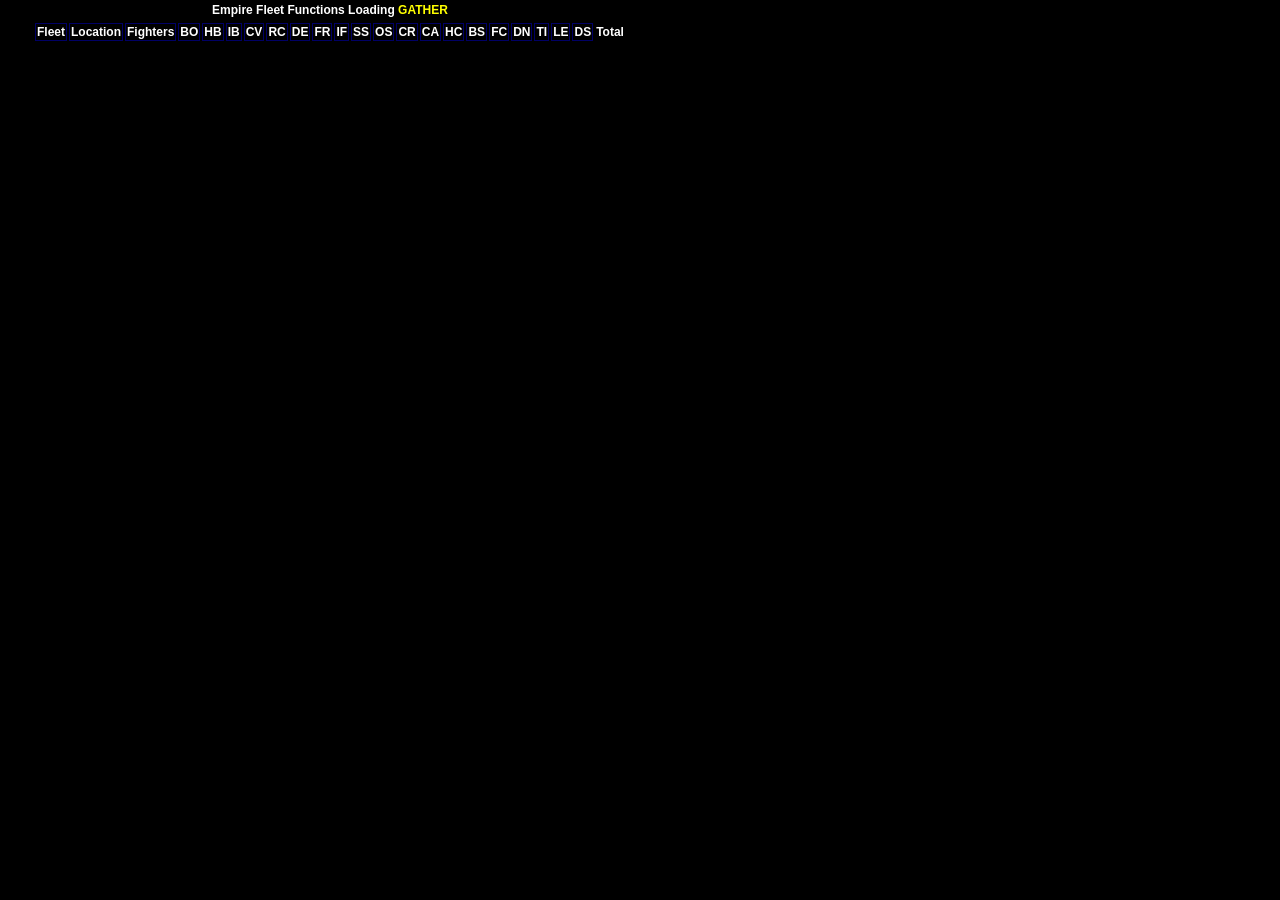
<file: extension/contextMenu/EmpireFleet.html>
<!DOCTYPE html>

<html>

<head>
  <meta charset="utf-8">
  <link rel="stylesheet" href="EmpireFleet.css" />
  <script src="../js/jquery-3.1.1.min.js"></script>
  <script src="../js/moment.js"></script>
  <script src="../common/ext-constants.js"></script>
  <script src="../common/classes.js"></script>
  <script src="../common/logging.js"></script>
  <script src="../common/Ships.js"></script>
  <script src="../common/dsisRequests.js"></script>
  <script src="../common/Gather.js"></script>
  <script src="EmpireFleet.js"></script>
</head>

<body>
  <div class="main-div">
    <table>
      <tr>
        <th>
          Empire Fleet Functions <span id="loading" href="#">Loading</span>
          <a href="#" id="btnGather">Gather</a>
          <a href="#" id="btnReset" style="display: none;">Reset</a>
        </th>
      </tr>
      <tr>
        <td>
          <table id='FleetStats'>
            <tr>
              <th title="Fleet" style="border: #000066 solid 1px; border-width: 1 1 1 1;">Fleet</th>
              <th title="Location" style="border: #000066 solid 1px; border-width: 1 1 1 1;">Location</th>
              <th title="Fighters" style="border: #000066 solid 1px; border-width: 1 1 1 1;">Fighters</th>
              <th title="Bombers" style="border: #000066 solid 1px; border-width: 1 1 1 1;">BO</th>
              <th title="Heavy Bombers" style="border: #000066 solid 1px; border-width: 1 1 1 1;">HB</th>
              <th title="Ion Bombers" style="border: #000066 solid 1px; border-width: 1 1 1 1;">IB</th>
              <th title="Corvette" style="border: #000066 solid 1px; border-width: 1 1 1 1;">CV</th>
              <th title="Recycler" style="border: #000066 solid 1px; border-width: 1 1 1 1;">RC</th>
              <th title="Destroyer" style="border: #000066 solid 1px; border-width: 1 1 1 1;">DE</th>
              <th title="Frigate" style="border: #000066 solid 1px; border-width: 1 1 1 1;">FR</th>
              <th title="Ion Frigate" style="border: #000066 solid 1px; border-width: 1 1 1 1;">IF</th>
              <th title="Scout Ship" style="border: #000066 solid 1px; border-width: 1 1 1 1;">SS</th>
              <th title="Outpost Ship" style="border: #000066 solid 1px; border-width: 1 1 1 1;">OS</th>
              <th title="Cruiser" style="border: #000066 solid 1px; border-width: 1 1 1 1;">CR</th>
              <th title="Carrier" style="border: #000066 solid 1px; border-width: 1 1 1 1;">CA</th>
              <th title="Heavy Cruiser" style="border: #000066 solid 1px; border-width: 1 1 1 1;">HC</th>
              <th title="Battleship" style="border: #000066 solid 1px; border-width: 1 1 1 1;">BS</th>
              <th title="Fleet Carrier" style="border: #000066 solid 1px; border-width: 1 1 1 1;">FC</th>
              <th title="Dreadnought" style="border: #000066 solid 1px; border-width: 1 1 1 1;">DN</th>
              <th title="Titan" style="border: #000066 solid 1px; border-width: 1 1 1 1;">TI</th>
              <th title="Leviathan" style="border: #000066 solid 1px; border-width: 1 1 1 1;">LE</th>
              <th title="Death Star" style="border: #000066 solid 1px; border-width: 1 1 1 1;">DS</th>
              <th>Total</th>
            </tr>
          </table>
        </td>
      </tr>
      <tr>
        <td>
          <div class="GatherStatus"></div>
        <td>
      </tr>
    </table>
  </div>
</file>
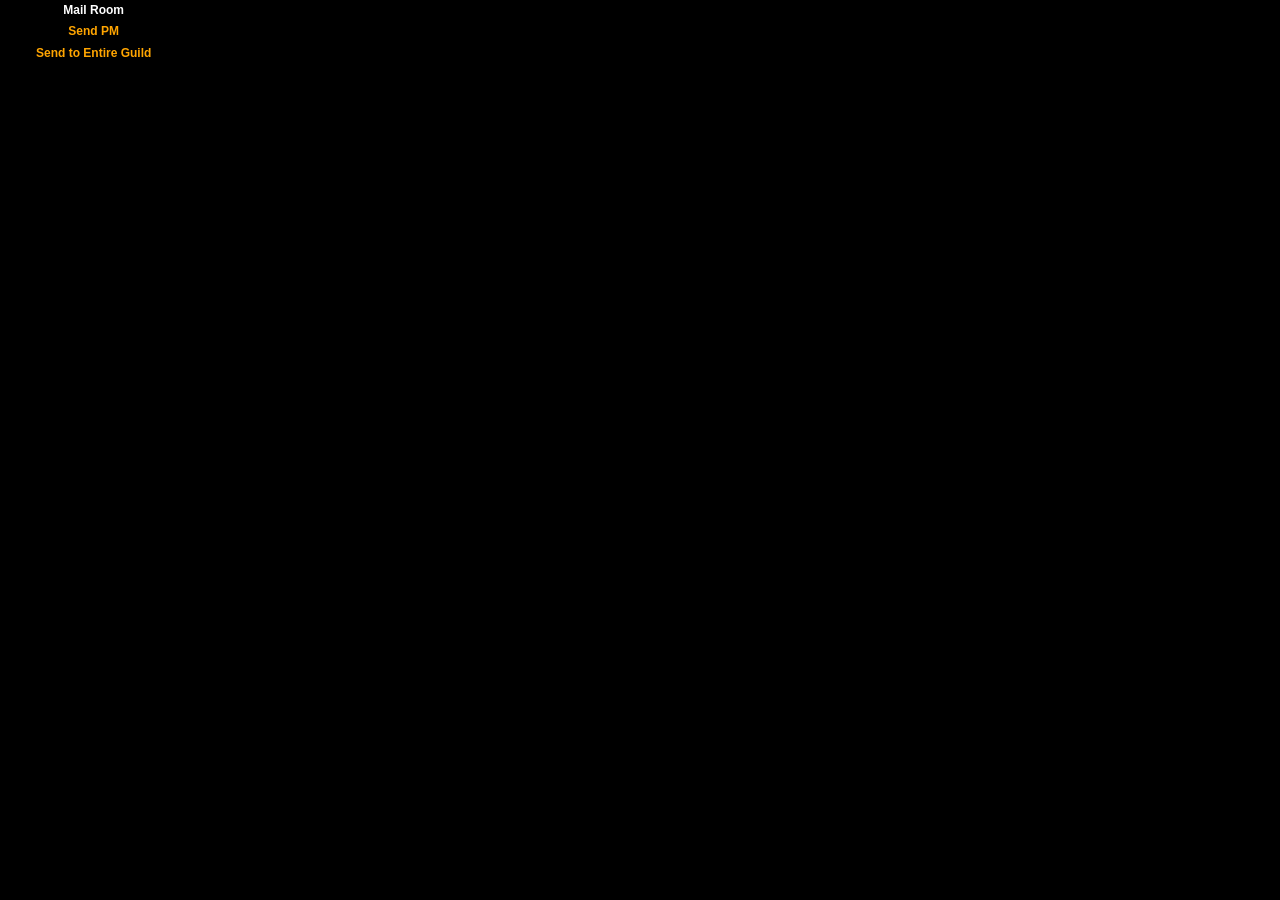
<file: extension/contextMenu/MailRoom.html>
﻿<!DOCTYPE html>

<html>

<head>
  <meta charset="utf-8">
  <link rel="stylesheet" href="MailRoom.css" />
  <script src="../js/jquery-3.1.1.min.js"></script>
  <script src="../js/moment.js"></script>
  <script src="../common/ext-constants.js"></script>
  <script src="../common/classes.js"></script>
  <script src="../common/ext-constants.js"></script>
  <script src="../common/logging.js"></script>
  <script src="../common/Mail.js"></script>
  <script src="MailRoom.js"></script>
</head>

<body>
  <div class="main-div">
    <table>
      <tr>
        <th>
          <span>Mail Room</span>
        </th>
      </tr>
      <tr>
        <td>
          <table>
            <tr>
              <th>
                <a href="#" id="btnWriteOne" class="menuSelect">Send PM</a>
              </th>
            </tr>
            <tr>
              <td>
                <div id="divSendOne" class="nodisplay">
                  <table>
                    <tr>
                      <th>Player ID</th>
                      <td>
                        <input type="text" id="OnePlayerId" class="FormReset"/>
                      </td>
                    </tr>
                    <tr>
                      <td colspan="2">
                        <textarea id="txtOneMessage" rows="4" class="FormReset">Text</textarea>
                      </td>
                    </tr>
                    <tr>
                      <td colspan="2">
                        <a href="#" id="btnSendOne" class="menuSelect">Send</a>
                      </td>
                    </tr>
                  </table>
                </div>
              </td>
            </tr>
            <tr>
              <th>
                <a href="#" id="btnSendGuild" class="menuItem">Send to Entire Guild</a>
              </th>
            </tr>
            <tr>
              <td>
                <div id="divGuildMembers"  class="nodisplay">
                  <table>
                    <tr>
                      <td>
                        <textarea id="txtGuildMessage" rows="4" class="FormReset">Text</textarea>
                      </td>
                    </tr>
                    <tr>
                      <td>
                        <a href="#" id="btnSendToGuild" class="menuSelect">Send</a>
                      </td>
                    </tr>
                    <tr>
                      <th>Select All? <input type="checkbox" id="inpSelAll"/></th>
                    </tr>
                    <tr>
                      <td>
                        <table>
                          <tr>
                            <td>
                              <table id="MembersOdd" class="MembersTable">
                                <tr>
                                  <th>Player</th>
                                  <th>Player ID</th>
                                </tr>
                              </table>
                            </td>

                            <td>
                              <table id="MembersEven" class="MembersTable">
                                <tr>
                                  <th>Player</th>
                                  <th>Player ID</th>
                                </tr>
                              </table>
                            </td>
                          </tr>
                        </table>
                      </td>
                    </tr>
                  </table>
                </div>
              </td>
            </tr>
          </table>
        </td>
      </tr>
    </table>
  </div>
</file>
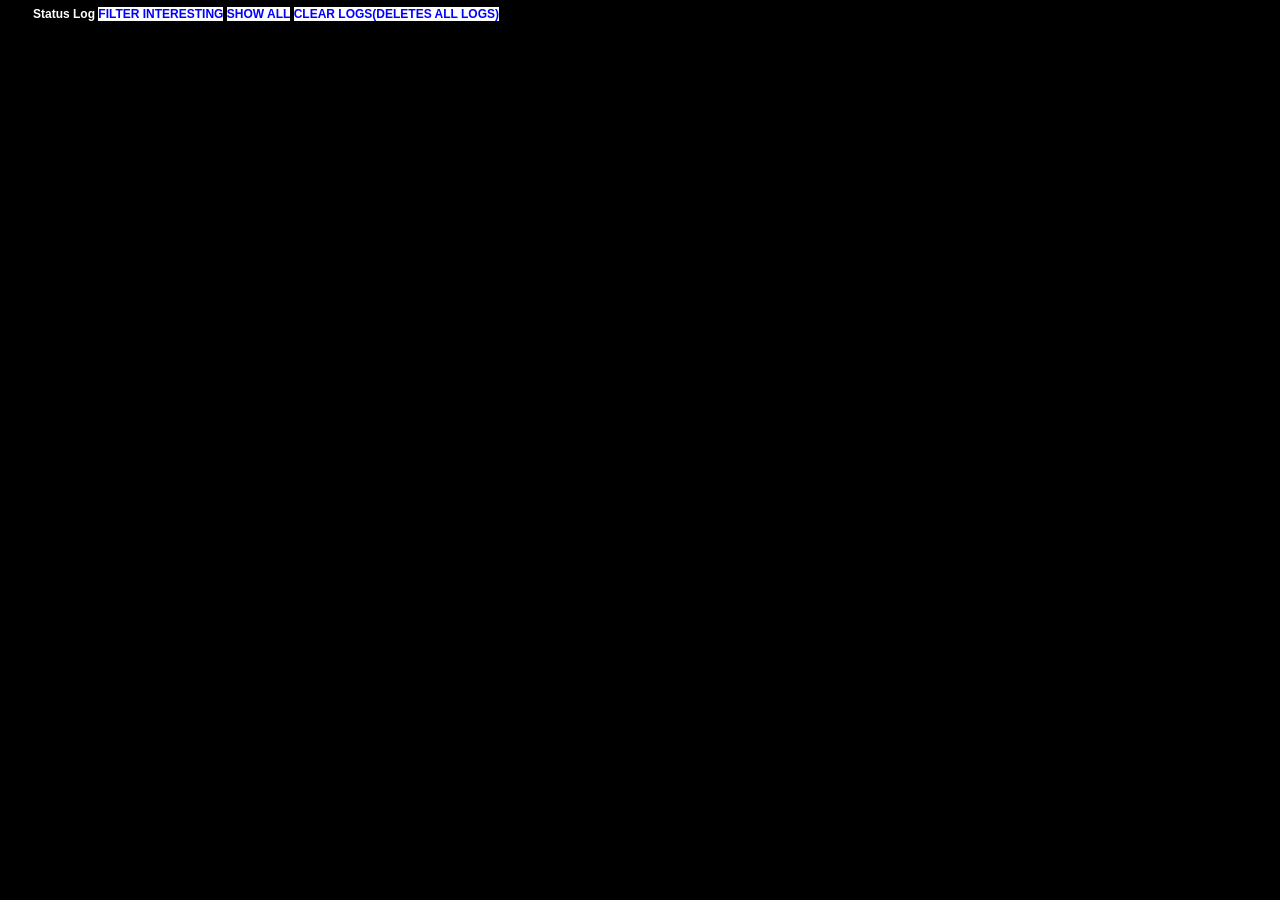
<file: extension/contextMenu/StatusLog.html>
<!DOCTYPE html>

<html>

<head>
  <meta charset="utf-8">
  <link rel="stylesheet" href="EmpireFleet.css" />
  <script src="../js/jquery-3.1.1.min.js"></script>
  <script src="../js/moment.js"></script>
  <script src="../common/ext-constants.js"></script>
  <script src="../common/classes.js"></script>
  <script src="../common/logging.js"></script>
  <script src="StatusLog.js"></script>
</head>

<body>
  <div class="main-div">
    <table>
      <tr>
        <td>
          <table id="Log"></table>
        </td>
      </tr>
        <tr>
          <th>
            Status Log
              <a class="button" href="#" id="FilterInteresting">Filter Interesting</a>
              <a class="button" href="#" id="ResetFilter">Show All</a>
              <a class="button" href="#" id="ClearLogs">Clear Logs(Deletes ALL logs)</a>
          </th>
        </tr>
    </table>
  </div>
</file>
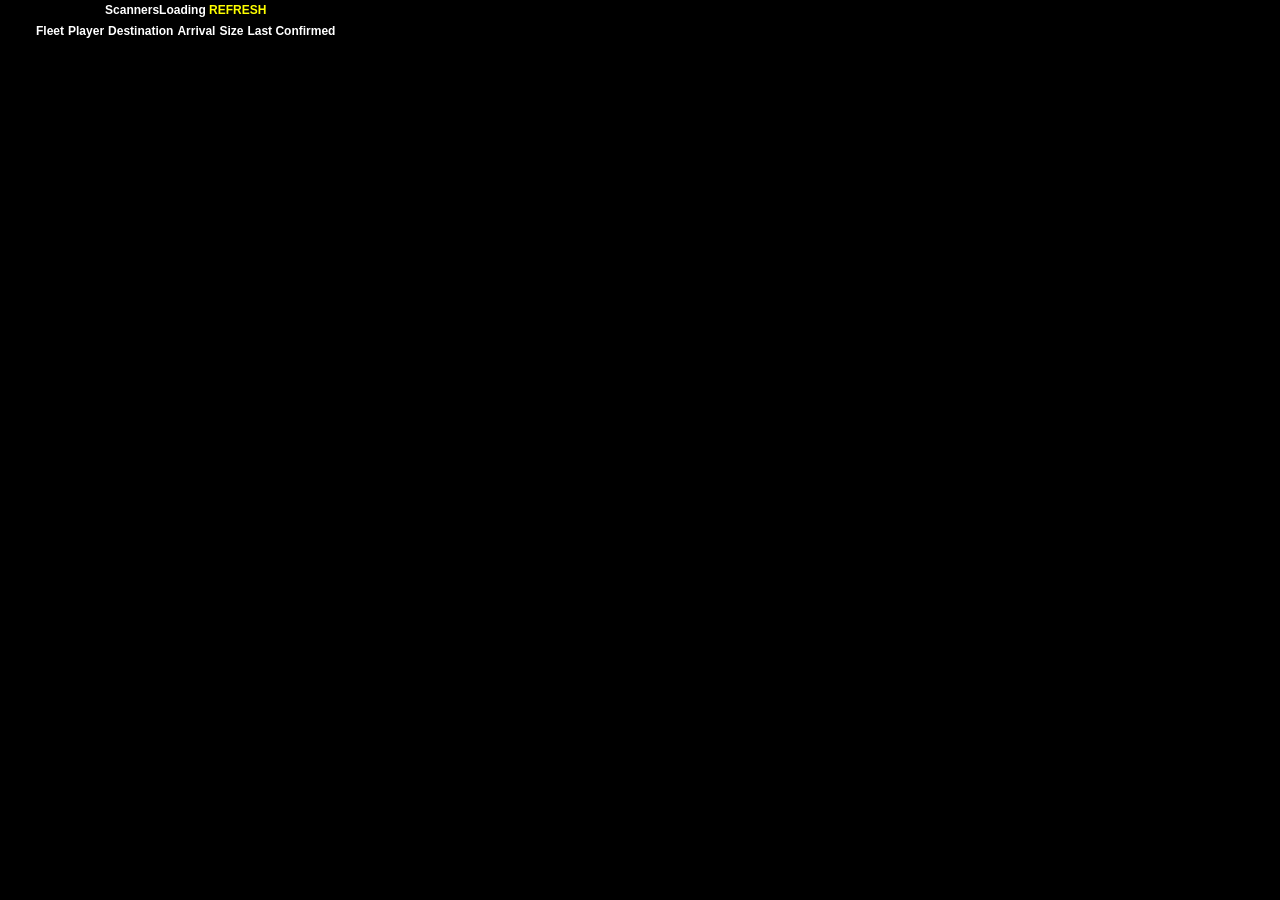
<file: extension/contextMenu/SuperScanners.html>
﻿<!DOCTYPE html>

<html>

<head>
  <meta charset="utf-8">
  <link rel="stylesheet" href="EmpireFleet.css" />
  <script src="../js/jquery-3.1.1.min.js"></script>
  <script src="../js/moment.js"></script>
  <script src="../common/ext-constants.js"></script>
  <script src="../common/classes.js"></script>
  <script src="../common/logging.js"></script>
  <script src="SuperScanners.js"></script>
</head>

<body>
  <div class="main-div">
    <table>
      <tr>
        <th>
          Scanners<span id="loading">Loading</span>
          <a href="#" id="btnRefresh">Refresh</a>
        </th>
      </tr>
      <tr>
        <td>
          <table id='tblScanners'>
            <tr>
              <th>Fleet</th>
              <th>Player</th>
              <th>Destination</th>
              <th>Arrival</th>
              <th>Size</th>
              <th>Last Confirmed</th>
            </tr>
          </table>
        </td>
      </tr>
    </table>
  </div>
</file>
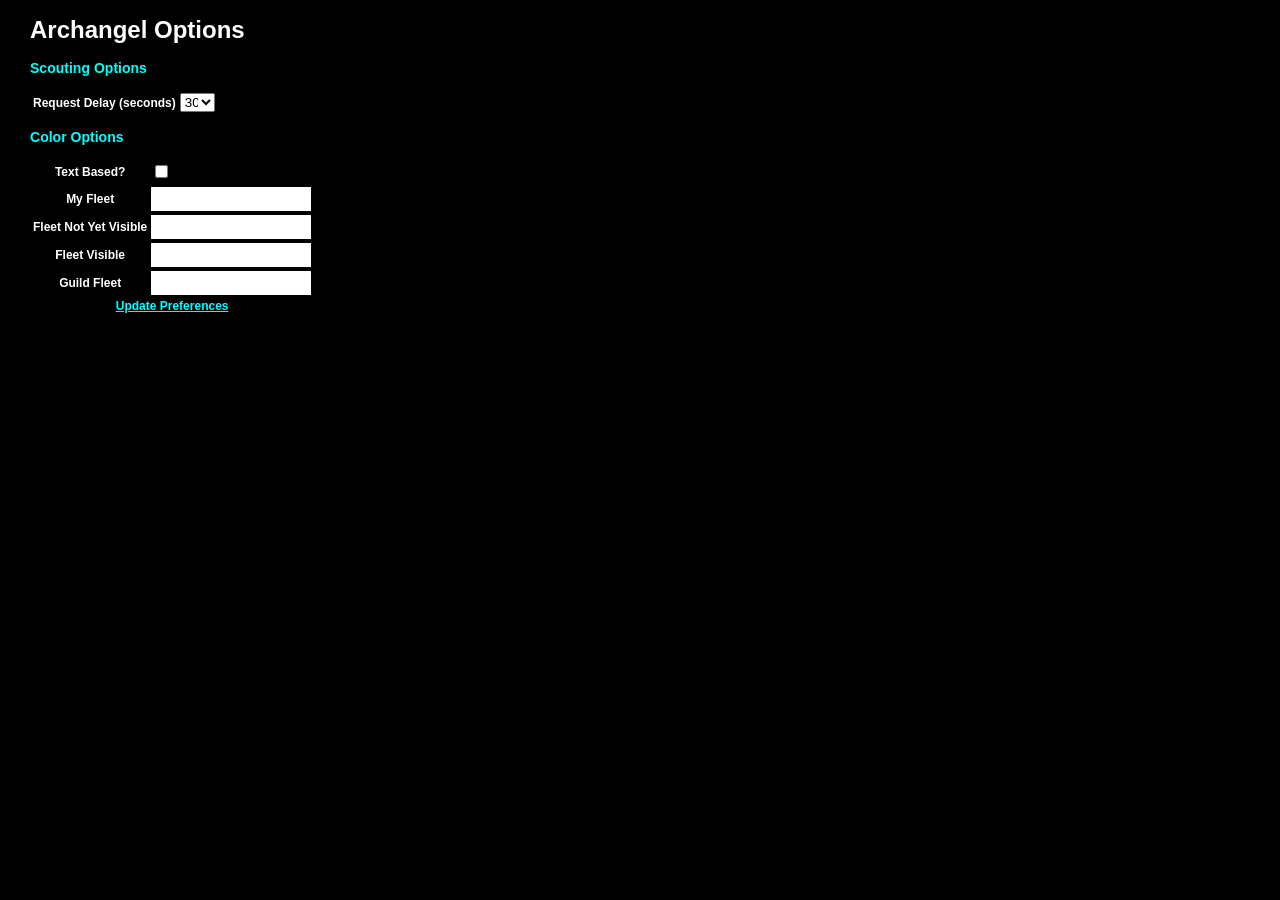
<file: extension/options/options.html>
<!DOCTYPE html>

<html>

<head>
  <meta charset="utf-8">
  <link rel="stylesheet" href="options.css" />
  <link rel="stylesheet" href="../css/spectrum.css" />
  <script src="../js/jquery-3.1.1.min.js"></script>
  <script src="../js/moment.js"></script>
  <script src="../js/spectrum.js"></script>
  <script src="../common/ext-constants.js"></script>
  <script src="../common/classes.js"></script>
  <script src="../common/logging.js"></script>
  <script src="MiscOptions.js"></script>
</head>

<body>
  <div class="main-div">
    <h1>Archangel Options</h1>
    <div id="divScouting">
      <h3>
        Scouting Options
      </h3>
      <table>
        <tr>
          <th>Request Delay (seconds)</th>
          <td>
            <select id="optConnectionDelay" style="width: 35px">
              <option value="20000">30</option>
              <option value="15000">25</option>
              <option value="20000">20</option>
              <option value="15000">15</option>
              <option value="10000">10</option>
              <option value="9000">9</option>
              <option value="8000">8</option>
              <option value="7000">7</option>
              <option value="6000">6</option>
              <option value="5000">5</option>
              <option value="4000">4</option>
              <option value="3000">3</option>
              <option value="2000">2</option>
              <option value="1000">1</option>
            </select>
          </td>
        </tr>
      </table>
    </div>
    <div id="divColors">
      <h3>Color Options</h3>
      <table>
        <tr>
          <th>Text Based?</th>
          <td>
            <input id="TextBased" type="checkbox" />
          </td>
        <tr>
        <tr>
          <th>My Fleet</th>
          <td>
            <input id="MyLandedFleetColor" type="text" class="color"/>
          </td>
        </tr>
        <tr>
          <th>Fleet Not Yet Visible</th>
          <td>
            <input id="FleetNotVisibleColor" type="text" class="color" />
          </td>
        </tr>
        <tr>
          <th>Fleet Visible</th>
          <td>
            <input id="FleetVisibleColor" type="text" class="color" />
          </td>
        </tr>
        <tr>
          <th>Guild Fleet</th>
          <td>
            <input id="GuildFleetColor" type="text" class="color" />
          </td>
        </tr>
        <tr>
          <th colspan="2">
            <a href="#" id="btnUpdatePreferences" class="button">Update Preferences</a>
            <span class="notify"></span>
          </th>
        </tr>
      </table>
    </div>
  </div><!-- main div -->
</body>

</html>
</file>
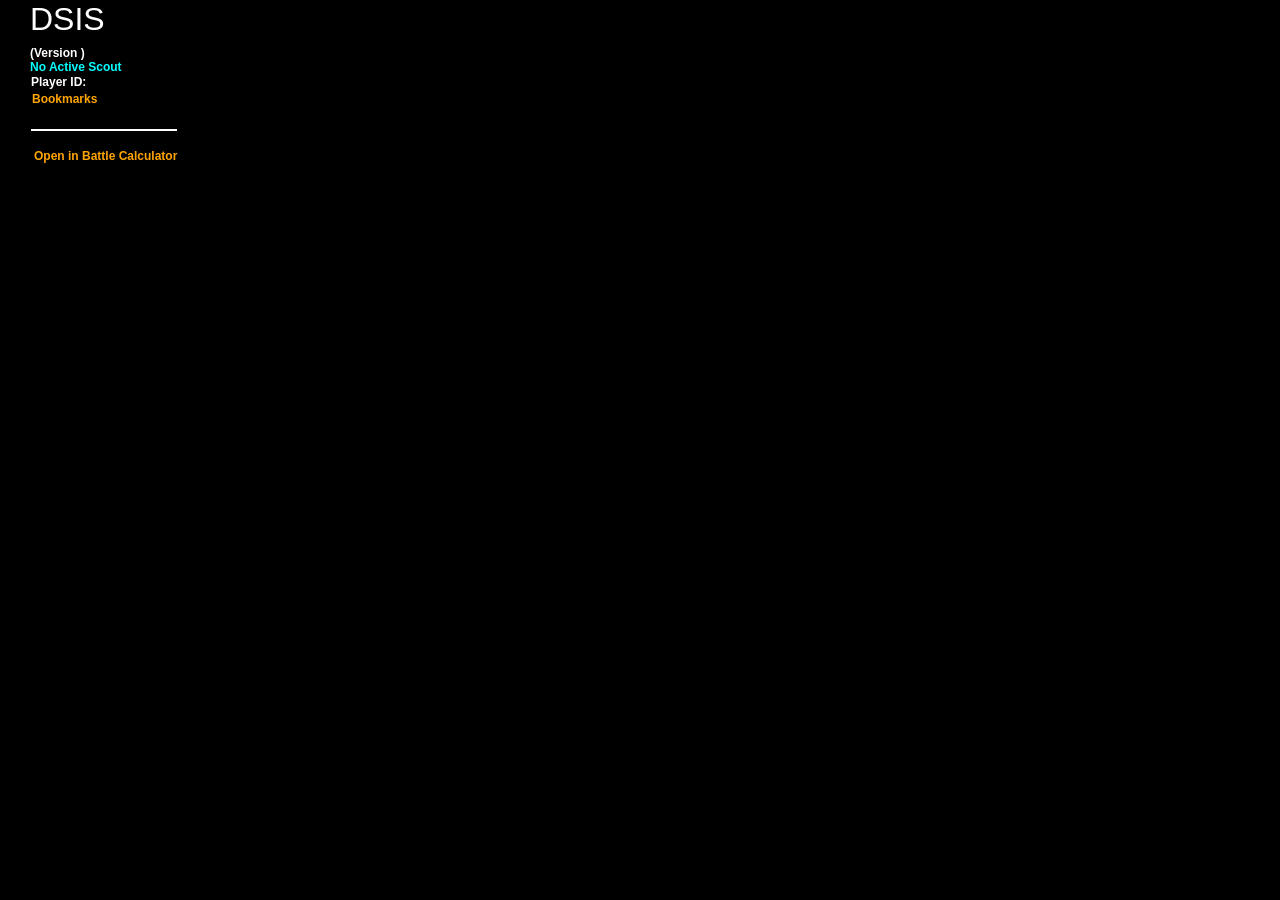
<file: extension/sidebar/panel.html>
<!DOCTYPE html>

<html>

<head>
  <meta charset="utf-8">
  <link rel="stylesheet" href="../css/bootstrap.min.css" />
  <link rel="stylesheet" href="panel.css" />
  <script src="../js/jquery-3.1.1.min.js"></script>
  <!--script src="../js/bootstrap.min.js"></script-->
  <script src="../js/countdown.js"></script>
  <script src="../js/moment.js"></script>
  <script src="../common/ext-constants.js"></script>
  <script src="../common/classes.js"></script>
  <script src="../common/logging.js"></script>
  <script src="../common/Timer.js"></script>
  <script src="DPanel.js"></script>
  <script src="dsis-panel.js"></script>
</head>

<body>
  <div style="width: 100%;" class="container-fluid main-div wrapper">
    <h2>DSIS</h2>
    (Version <label class="version"></label>)
    <div class="DSISActive">
      <b>DSIS Server:<span class="DSISActiveMsg"></span>
        <span class="DSISHeartBeat"></span></b>
      <div class="DSISErrorState"></div>
      <div class="DSISIOState"></div>
    </div>
    <div class="ScoutRunning">
      <b><span class="ActiveScoutMsg">No Active Scout</span></b>
    </div>
    <table>
      <tr>
        <th>
          Player ID: <label id="lblPlayerId"></label>
        </th>
      </tr>
      <!--tr>
        <td>
          <hr>
        </td>
      </tr-->
      <tr>
        <td>
          <table style="display:block;">
            <tr>
              <th>
                <a href="#" id="btnBookmarks">Bookmarks</a>
              </th>
            </tr>
            <tr>
              <td>
                <div id="divAddBookmark"></div>
              </td>
            </tr>
            <tr>
              <td>
                <table id="tblBookmarks" class="BookmarksTable"></table>
              </td>
            </tr>
          </table>
        </td>
      </tr>
      <tr>
        <td>
          <hr>
        </td>
      </tr>
      <tr>
        <th>
          <a id="BattleCalcUrl" href="#" class="menuButton">Open in Battle Calculator</a>
        </th>
      </tr>
    </table>

    <div id="divEmpireEvents" class="dsis-functions">
      <h4>Empire Events Page</h4>
      <b><label id="lblNumBases"></label></b>
      <h5>DSIS Functions</h5>

      <a href="#" class="menuSelect" menuItem="ScanGuildSystems">Guild Systems</a>
      <div id='divGuildSystems' style="display: none;">
        <table>
          <tr>
            <th>Galaxies</th>
            <th>Regions</th>
          </tr>
          <tr>
            <td>
              <select id="gsCluster"></select>
            </td>
            <td>
              <select id="gsGalaxy"></select>
            </td>
          </tr>
          <tr>
            <th>
              <a href="#" id="btnScanGuildSystems">Scan</a>
            </th>
          </tr>
        </table>
      </div>
      <br/>
      <a href="#" class="menuSelect" menuItem="ScanList">Scan a List</a>

      <div class="ScanList" class="dsis-functions">
        <br />
        <table>
          <tr>
            <th>Paste your list in the box and Submit</th>
          </tr>
          <tr>
            <td>
              <textarea id="txtScanList" rows="4"></textarea>
            </td>
          </tr>
          <tr>
            <td>
              <a href="#" id="btnScanList">Submit List</a>
            </td>
          </tr>
        </table>
      </div>
      <br/>
      <a href="#" class="menuItem" menuItem="ScanGalaxyReport">Scan Galaxy Report</a>
      <br/>
      <a href="#" class="menuItem" menuItem="ScanBaseRegions">Your Base Regions</a>
      <br/>
      <a href="#" class="menuItem" menuItem="ScanRegionsWithFleet">Regions With Fleet</a>
      <br/>
      <a href="#" class="menuItem" menuItem="ScanOccupiedRegions">Occupied Regions</a>
      <br/>
    </div>

    <div id="divReport" class="container dsis-functions">
      <h4>Reports Page</h4>
      <h5>DSIS Functions</h5>
      <table>
        <tr>
          <th>Scan Limit</th>
          <td>
            <select id="galRepLimit">
              <option value="all" selected>All</option>
              <option value="10">10</option>
              <option value="20">20</option>
            </select>
          </td>
        </tr>
      </table>
      <a href="#" class="menuItem" menuItem="ScanGalaxyReport">Scan Galaxy Report</a>
      <br/>
    </div>

    <div id="divEmpireBases" class="dsis-functions">
      <h4>Empire Bases Page</h4>
    </div>

    <div id="divEmpireFleets" class="dsis-functions">
      <h4>Empire Fleets Page</h4>
    </div>

    <div id="divEmpireProduction" class="container dsis-functions">
      <h4>Empire Production Page</h4>
    </div>

    <div id="divEmpireEconomy" class="container dsis-functions">
      <h4>Empire Economy Page</h4>
    </div>

    <div id="divEmpireStructures" class="container dsis-functions">
      <h4>Empire Structures Page</h4>
    </div>

    <div id="divEmpireTrade" class="container dsis-functions">
      <h4>Empire Trade Page</h4>
    </div>

    <div id="divEmpireUnits" class="container dsis-functions">
      <h4>Empire Units Page</h4>
    </div>

    <div id="divEmpireCapacities" class="container dsis-functions">
      <h4>Empire Capacities Page</h4>
    </div>

    <div id="divEmpireTechnologies" class="container dsis-functions">
      <h4>Empire Technologies Page</h4>
    </div>

    <div id="divEmpireScanners" class="container dsis-functions">
      <h4>Empire Scanners Page</h4>
    </div>

    <div id="divSystem" class="container dsis-functions">
      <h4>System Page</h4>
      <a href="#" class="menuItem" menuItem="ParseSystem">Parse System</a>
    </div>

    <div id="divGalaxy" class="container dsis-functions">
      <h4>Galaxy Page</h4>
      <p id="pScoutComplete" style="display: none;">Scout Complete</p>
      <a href="#" class="menuItem" menuItem="ParseGalaxy">Parse Galaxy (Passive)</a><br/>
      <a href="#" class="menuItem" menuItem="SeedGalaxy" title="Only the First Time">Seed Galaxy</a><br/>

      <div id="divAutoScout" class="container auto-scout">
        <table>
          <tr class="HideActiveScout">
            <td colspan="2" class="menuButton">
              <a href="#" class="menuSelect" id="DisperseScouts">Disperse Scouts</a>
            </td>
          </tr>
          <tr>
            <td>
              <table class="DefaultPrefs">
                <tr>
                  <th>Current Options</th>
                </tr>
                <tr>
                  <td>
                    <table>
                      <tr>
                        <th>Fleet Galaxy</th>
                        <td>
                          <select id="cFleetGalaxy" title="Where your scout fleet is"></select>
                        </td>
                      </tr>
                      <tr>
                        <th>Home LZ</th>
                        <td>
                          <input type="text" id="cHomeLz" size="13"/>
                        </td>
                      </tr>
                      <tr>
                        <th>Disband?</th>
                        <td>
                          <input type="checkbox" id="cDisbandScouts" title="Disband scouts when done instead of sending home"/>
                        </td>
                      </tr>
                      <tr>
                        <th>Max Scouts</th>
                        <td>
                          <span id="cMaxScouts"></span>
                        </td>
                      </tr>
                      <tr>
                        <th>Delay</th>
                        <td>
                          <span id="cConnectionDelay"></span>
                        </td>
                      </tr>
                      <tr>
                        <th>Pickup Strays</th>
                        <td>
                          <span id="cPickupStrays"></span>
                        </td>
                      </tr>
                      <tr>
                        <th>How to Handle Strays?</th>
                        <td>
                          <span id="cHandleStrays"></span>
                        </td>
                      </tr>
                    </table>
                  </td>
                </tr>
              </table>
            </td>
          </tr>

          <tr class="ActiveScout" style="display: none;">
            <th>
              <span>Scouts In Progress</span>
            </th>
          </tr>
          <tr class="ActiveScout">
            <td>
              <a href="#" id="PauseScout">Pause Scout</a>
            </td>
          </tr>
          <tr class="ActiveScout" style="display: none;">
            <th>
              <span>Galaxy</span>
            </th>
            <td>
              <label id="acGalaxy"></label>
            </td>
          </tr>
          <!--tr class="ActiveScout" style="display: none;">
            <th>
              <span>Start Location</span>
            </th>
            <td>
              <span id="acStartLocation"></span>
            </td>
          </tr-->
          <tr class="ActiveScout" style="display: none;">
            <th>
              <span>Regions Scouted</span>
            </th>
            <td>
              <span id="acRegionsScouted"></span>
            </td>
          </tr>
          <tr class="ActiveScout" style="display: none;">
            <th>
              <span>Regions Remaining</span>
            </th>
            <td>
              <span id="acRegionsRemaining"></span>
            </td>
          </tr>
          <tr class="ActiveScout" style="display: none;">
            <th>
              <span>Scouts Deployed</span>
            </th>
            <td>
              <span id="acScoutsDeployed"></span>
            </td>
          </tr>
          <tr class="ActiveScout" style="display: none;">
            <th>
              <span>Max to Deploy</span>
            </th>
            <td>
              <span id="acMaxScouts"></span>
            </td>
          </tr>
          <tr class="ActiveScout" style="display: none;">
            <th class="IfStopped" style="display: none;">
              <span>Continue Scout</span>
            </th>
            <td class="menuButton IfStopped" style="display: none;">
              <a href="#" class="menuItem" menuItem="ContinueScout">Continue</a>
            </td>
          </tr>
          <tr class="ActiveScout" style="display: none;">
            <th colspan="2">
              <b id="ScoutStatus"></b>
            <th>
          </tr>

          <tr class="ActiveScout" style="display: none;">
            <th>Reset Scout</th>
            <td>
              <a href="#" id="btnResetScout" style="padding-left: 10px;">Reset</a>
            </td>
          </tr>
        </table>
      </div>
    </div>

    <div class="dialog" style="display: none;"></div>


    <div id="divRegion" class="container dsis-functions">
      <h4>Region Page</h4>
      <a href="#" class="menuItem" menuItem="ParseRegion">Parse Region</a>
    </div>

    <div id="divAstro" class="container dsis-functions">
      <h4>Astro Page</h4>
      <a href="#" class="menuItem" menuItem="ParseFleetDetails">Parse Fleet Details</a>
    </div>

    <div id="divBase" class="container dsis-functions">
      <h4>Base Page</h4>
      <a href="#" class="menuItem" menuItem="ParseFleetDetails">Parse Fleet Details</a>
    </div>

    <div id="divGuild" class="container dsis-functions">
      <h4>Guild Page</h4>
      <p id="guildBob"></p>
      <a href="#" id="btnScanGuildProfiles" class="menuItem">Scan Member Profiles</a>
    </div>

    <div id="divCredits" class="container dsis-functions">
      <h4>Credits Page</h4>
    </div>

    <div id="divAccount" class="container dsis-functions">
      <h4>Account Page</h4>
      Check Settings
    </div>

    <div id="divProfile" class="container dsis-functions">
      <h4>Profile Page</h4>
      <table>
        <tr>
          <td id="bob"></td>
        </tr>
        <tr>
          <th>
            <h3>Player Summary</h3>
          </th>
        </tr>
        <tr>
          <th>
            <h4>Techs<h4>
          </th>
        </tr>
        <tr>
          <td>
            <table>
              <tr>
                <th><b>Armour</b></th>
                <td>
                  <span id="lblTechArmour"></span>
                </td>
              </tr>
          <th>Disruptor</th>
          <td>
            <span id="lblTechDisruptor"></span>
          </td>
        </tr>
        <th>Ion</th>
        <td>
          <span id="lblTechIon"></span>
        </td>
        </tr>
        <th>Laser</th>
        <td>
          <span id="lblTechLaser"></span>
        </td>
        </tr>
        <th>Missiles</th>
        <td>
          <span id="lblTechMissiles"></span>
        </td>
        </tr>
        <th>Photon</th>
        <td>
          <span id="lblTechPhoton"></span>
        </td>
        </tr>
        <th>Plasma</th>
        <td>
          <span id="lblTechPlasma"></span>
        </td>
        </tr>
        <th>Shielding</th>
        <td>
          <span id="lblTechShielding"></span>
        </td>
        </tr>
      </table>
      </td>
      </tr>
      <tr>
        <th>
          <h4>Bases</h4>
        </th>
      </tr>
      <tr>
        <td>
          <table id="tblBases">

          </table>
        </td>
      </tr>
      <tr>
        <th>
          <h4>Fleet</h4>
        </th>
      </tr>
      <td>
        <table id="tblFleet"></table>
      </td>
      </table>
    </div>

    <div id="divFleet" class="container dsis-functions">
      <h4>Fleet Page</h4>
      <table class='FleetGates' style="display: none;">
        <tr>
          <th colspan="2">Gates</th>
        </tr>
        <tr>
          <td>
            <table>
              <tr>
                <td>
                  <a href="#" class="menuItem" menuItem="ClosestGate">Closest</a>
                <td>
                <td>
                  <a href="#" class="menuItem" menuItem="FastestGate">Fastest</a>
                <td>
              </tr>
            </table>
          </td>
        </tr>

        <tr>
          <td colspan="2">
            <label class='JgDetails'></label>
          </td>
        </tr>
        <tr>
          <td>&nbsp;</td>
        </tr>
        <tr>
          <th>Route Suggestions</th>
          <td>
            <a href="#" class="menuItem" menuItem="GetRoute">Suggest</a>
          </td>
        </tr>
        <tr>
          <td colspan="2">
            <table id="RouteDetails" class="route"></table>
          </td>
        </tr>
      </table>
    </div>
  </div>
  <div class="launcher route" style="display: none;">
    <table>
      <tr>
        <th>
          Launch Type
        </th>
        <td>
          <select id="LaunchType">
            <option value="Launch">Launch Time</option>
            <option value="Land">Land Time</option>
          </select>
        </td>
      </tr>
      <tr>
        <th>
          Server/Local time?
        </th>
        <td>
          <select id="TimeType">
            <option value="Local">Local Time</option>
            <option value="Server">Server Time</option>
          </select>
        </td>
      </tr>
      <tr>
        <td colspan="2">
          <table>
            <tr>
              <th>Launch/Land Time</th>
              <td>
                <input type="text" id="LaunchTime" />
              </td>
            </tr>
          </table>
        </td>
      </tr>
      <tr>
        <th>
          Timer
        </th>
        <td>
          <span id="LaunchTimer" class="timer">No Timer set</span>
        </td>
      </tr>
      <th colspan="2">
        <a href="#" id="btnStartLauncher">Start</a>
      </th>
      </tr>
    </table>
  </div>
  <div id="divFleetSummary"></div>
  <div id="divStatus" class="row displaystatus">
</body>

</html>
</file>
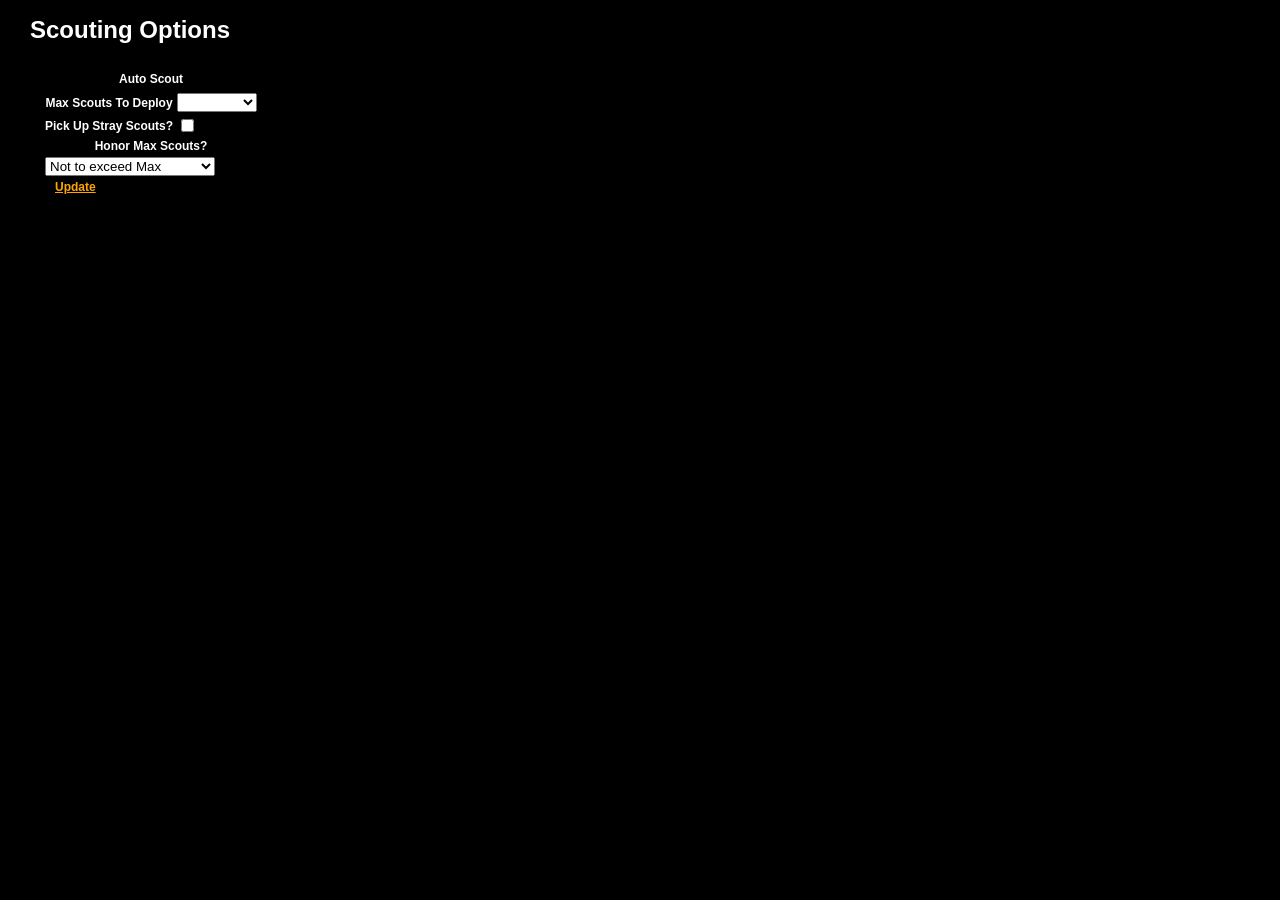
<file: extension/options/scout/options.html>
<!DOCTYPE html>

<html>

<head>
  <meta charset="utf-8">
  <link rel="stylesheet" href="../options.css" />
  <script src="../../js/jquery-3.1.1.min.js"></script>
  <script src="../../js/moment.js"></script>
  <script src="../../common/ext-constants.js"></script>
  <script src="../../common/classes.js"></script>
  <script src="../../common/logging.js"></script>
  <script src="ScoutOptions.js"></script>
</head>

<body>
  <div class="container-fluid main-div">
    <h1>Scouting Options</h1>
    <table>
      <tr>
        <td>
          <table>
            <tr>
              <td>
                <table id="divOptions" class="row displayOptions">
                  <tr>
                    <td>
                      <table class="Options">
                        <tr>
                          <th>Auto Scout</th>
                        </tr>
                        <tr>
                          <td>
                            <table>
                              <tr>
                                <th>Max Scouts To Deploy</th>
                                <td>
                                  <select id="optMaxScouts" style="width: 80px">
                                  </select>
                                </td>
                              </tr>
                              <tr>
                                <th>Pick Up Stray Scouts?</th>
                                <td>
                                  <input type="checkbox" id="chkPickupStrays"/>
                                </td>
                              </tr>
                              <tr class="HandleStrays">
                                <th colspan="2" title="When picking up strays">Honor Max Scouts?</th>
                              </tr>
                              <tr class="HandleStrays">
                                <td colspan="2">
                                  <select id="selHonorMax" style="width: 170px">
                                    <option value="honor" selected>Not to exceed Max</option>
                                    <option value="skip">Skip "busy" scouts</option>
                                    <option value="all">Get them all</option>
                                  </select>
                                </td>
                              </tr>
                              <tr>
                                <td colspan="2">
                                  <a href="#" id="btnUpdatePreferences" class="menuButton">Update</a>
                                  <span class="notify"></span>
                                </td>
                              </tr>
                            </table>
                          </td>
                        </tr>
                      </table>
                    </td>
                  </tr>
                </table>
              </td>
            </tr>
          </table>
        </td>
      </tr>
    </table>
  </div><!-- The container -->
</body>

</html>
</file>
<file: extension/contextMenu/EmpireFleet.css>
html, body {
  height: 100%;
  width: 100%;
  margin: 0;
  box-sizing: border-box;
}

body {
  height: 90%;
  font: caption;
  background-color: #000000;
  font: bold 12px verdana,arial;
  color: #ffffff;
}

input[type=submit], input[type=text] {
    padding: 5px;
    font-size: 12px;
    float: left;
    border: 0;
    display: block;
    width: 35px;
    margin: 0;
}

.Location {
  padding: 5px;
  font-size: 12px;
  float: left;
  border: 0;
  display: block;
  width: 80px;
  margin: 0;
}

p {
  margin: 1em 2em;
}

a {
  background-color: black;
  color: yellow;
  position: relative;
  text-decoration: none;
  text-transform: uppercase;
  font-family: helvetica;
}

.button {
  color: blue;
  font-weight: bold;
  background-color: white;
}

.main-div {
  padding-left: 30px;
}

.menuButton {
  padding-left: 10px;
}

.displaystatus {
  padding-top: 20px;
  color: yellow;
}

.display-col {
    min-width: 100%;
}

.GatherStatus {
  display: none;
}
</file>
<file: extension/contextMenu/MailRoom.css>
html, body {
  height: 100%;
  width: 100%;
  margin: 0;
  box-sizing: border-box;
}

body {
  height: 90%;
  font: caption;
  background-color: #000000;
  font: bold 12px verdana,arial;
  color: #ffffff;
}

input[type=submit], input[type=text] {
  padding: 5px;
  font-size: 12px;
  float: left;
  border: 0;
  display: block;
  margin: 0;
}

hr {
  border-style: double;
  border-width: 1px;
  border-color: white;
}

.BookmarksTable {
  display: none;
  border-style: inset;
  border-width: 1px;
  border-color: white;
  width: 100%;
}

p {
  margin: 1em 2em;
}

a {
  color: orange;
  text-decoration: none;
}

  a:hover {
    color: lightgreen;
    text-decoration: none;
  }

.dsis-functions {
  display: none;
}

.main-div {
  padding-left: 30px;
}

.menuButton {
  padding-left: 3px;
  color: orange;
}

.menuItem, .menuSelect {
  color: orange;
}

.displaystatus {
  padding-top: 20px;
  color: yellow;
}

.displayoptions {
  padding-top: 20px;
  padding-left: 20px;
  color: white;
}

.display-col {
  min-width: 100%;
}

.DSISActive {
  display: none;
  color: lightgreen;
  padding-bottom: 5px;
}

.DSISErrorState {
  color: red;
  background-color: lightyellow;
}

.DSISIOState {
  color: lightgreen;
  background-color: black;
}

.ScanList {
  display: none;
}

.ActiveScoutMsg {
  color: cyan;
  padding-bottom: 5px;
}

.wrapper {
  position: relative;
}

.bottom {
  position: absolute;
  bottom: 0;
}

.nodisplay {
  display: none;
}
</file>
<file: extension/options/options.css>
html, body {
  height: 100%;
  width: 100%;
  margin: 0;
  box-sizing: border-box;
}

body {
  height: 90%;
  font: caption;
  background-color: #000000;
  font: bold 12px verdana,arial;
  color: #ffffff;
}

h3 {
  color: cyan;
}

input[type=submit], input[type=text] {
    padding: 5px;
    font-size: 12px;
    float: left;
    border: 0;
    display: block;
    margin: 0;
}

p {
  margin: 1em 2em;
}

.button {
  color: cyan
}

.dsis-functions {
  display: none;
}

.main-div {
  padding-left: 30px;
}

.menuButton {
  padding-left: 10px;
  color: orange;
}

.displaystatus {
  padding-top: 20px;
  color: yellow;
}

.display-col {
    min-width: 100%;
}

.DSISActive {
  display: none;
  color: lightgreen;
  padding-bottom: 5px;
}
</file>
<file: extension/css/spectrum.css>
/***
Spectrum Colorpicker v1.8.0
https://github.com/bgrins/spectrum
Author: Brian Grinstead
License: MIT
***/

.sp-container {
    position:absolute;
    top:0;
    left:0;
    display:inline-block;
    *display: inline;
    *zoom: 1;
    /* https://github.com/bgrins/spectrum/issues/40 */
    z-index: 9999994;
    overflow: hidden;
}
.sp-container.sp-flat {
    position: relative;
}

/* Fix for * { box-sizing: border-box; } */
.sp-container,
.sp-container * {
    -webkit-box-sizing: content-box;
       -moz-box-sizing: content-box;
            box-sizing: content-box;
}

/* http://ansciath.tumblr.com/post/7347495869/css-aspect-ratio */
.sp-top {
  position:relative;
  width: 100%;
  display:inline-block;
}
.sp-top-inner {
   position:absolute;
   top:0;
   left:0;
   bottom:0;
   right:0;
}
.sp-color {
    position: absolute;
    top:0;
    left:0;
    bottom:0;
    right:20%;
}
.sp-hue {
    position: absolute;
    top:0;
    right:0;
    bottom:0;
    left:84%;
    height: 100%;
}

.sp-clear-enabled .sp-hue {
    top:33px;
    height: 77.5%;
}

.sp-fill {
    padding-top: 80%;
}
.sp-sat, .sp-val {
    position: absolute;
    top:0;
    left:0;
    right:0;
    bottom:0;
}

.sp-alpha-enabled .sp-top {
    margin-bottom: 18px;
}
.sp-alpha-enabled .sp-alpha {
    display: block;
}
.sp-alpha-handle {
    position:absolute;
    top:-4px;
    bottom: -4px;
    width: 6px;
    left: 50%;
    cursor: pointer;
    border: 1px solid black;
    background: white;
    opacity: .8;
}
.sp-alpha {
    display: none;
    position: absolute;
    bottom: -14px;
    right: 0;
    left: 0;
    height: 8px;
}
.sp-alpha-inner {
    border: solid 1px #333;
}

.sp-clear {
    display: none;
}

.sp-clear.sp-clear-display {
    background-position: center;
}

.sp-clear-enabled .sp-clear {
    display: block;
    position:absolute;
    top:0px;
    right:0;
    bottom:0;
    left:84%;
    height: 28px;
}

/* Don't allow text selection */
.sp-container, .sp-replacer, .sp-preview, .sp-dragger, .sp-slider, .sp-alpha, .sp-clear, .sp-alpha-handle, .sp-container.sp-dragging .sp-input, .sp-container button  {
    -webkit-user-select:none;
    -moz-user-select: -moz-none;
    -o-user-select:none;
    user-select: none;
}

.sp-container.sp-input-disabled .sp-input-container {
    display: none;
}
.sp-container.sp-buttons-disabled .sp-button-container {
    display: none;
}
.sp-container.sp-palette-buttons-disabled .sp-palette-button-container {
    display: none;
}
.sp-palette-only .sp-picker-container {
    display: none;
}
.sp-palette-disabled .sp-palette-container {
    display: none;
}

.sp-initial-disabled .sp-initial {
    display: none;
}


/* Gradients for hue, saturation and value instead of images.  Not pretty... but it works */
.sp-sat {
    background-image: -webkit-gradient(linear,  0 0, 100% 0, from(#FFF), to(rgba(204, 154, 129, 0)));
    background-image: -webkit-linear-gradient(left, #FFF, rgba(204, 154, 129, 0));
    background-image: -moz-linear-gradient(left, #fff, rgba(204, 154, 129, 0));
    background-image: -o-linear-gradient(left, #fff, rgba(204, 154, 129, 0));
    background-image: -ms-linear-gradient(left, #fff, rgba(204, 154, 129, 0));
    background-image: linear-gradient(to right, #fff, rgba(204, 154, 129, 0));
    -ms-filter: "progid:DXImageTransform.Microsoft.gradient(GradientType = 1, startColorstr=#FFFFFFFF, endColorstr=#00CC9A81)";
    filter : progid:DXImageTransform.Microsoft.gradient(GradientType = 1, startColorstr='#FFFFFFFF', endColorstr='#00CC9A81');
}
.sp-val {
    background-image: -webkit-gradient(linear, 0 100%, 0 0, from(#000000), to(rgba(204, 154, 129, 0)));
    background-image: -webkit-linear-gradient(bottom, #000000, rgba(204, 154, 129, 0));
    background-image: -moz-linear-gradient(bottom, #000, rgba(204, 154, 129, 0));
    background-image: -o-linear-gradient(bottom, #000, rgba(204, 154, 129, 0));
    background-image: -ms-linear-gradient(bottom, #000, rgba(204, 154, 129, 0));
    background-image: linear-gradient(to top, #000, rgba(204, 154, 129, 0));
    -ms-filter: "progid:DXImageTransform.Microsoft.gradient(startColorstr=#00CC9A81, endColorstr=#FF000000)";
    filter : progid:DXImageTransform.Microsoft.gradient(startColorstr='#00CC9A81', endColorstr='#FF000000');
}

.sp-hue {
    background: -moz-linear-gradient(top, #ff0000 0%, #ffff00 17%, #00ff00 33%, #00ffff 50%, #0000ff 67%, #ff00ff 83%, #ff0000 100%);
    background: -ms-linear-gradient(top, #ff0000 0%, #ffff00 17%, #00ff00 33%, #00ffff 50%, #0000ff 67%, #ff00ff 83%, #ff0000 100%);
    background: -o-linear-gradient(top, #ff0000 0%, #ffff00 17%, #00ff00 33%, #00ffff 50%, #0000ff 67%, #ff00ff 83%, #ff0000 100%);
    background: -webkit-gradient(linear, left top, left bottom, from(#ff0000), color-stop(0.17, #ffff00), color-stop(0.33, #00ff00), color-stop(0.5, #00ffff), color-stop(0.67, #0000ff), color-stop(0.83, #ff00ff), to(#ff0000));
    background: -webkit-linear-gradient(top, #ff0000 0%, #ffff00 17%, #00ff00 33%, #00ffff 50%, #0000ff 67%, #ff00ff 83%, #ff0000 100%);
    background: linear-gradient(to bottom, #ff0000 0%, #ffff00 17%, #00ff00 33%, #00ffff 50%, #0000ff 67%, #ff00ff 83%, #ff0000 100%);
}

/* IE filters do not support multiple color stops.
   Generate 6 divs, line them up, and do two color gradients for each.
   Yes, really.
 */
.sp-1 {
    height:17%;
    filter: progid:DXImageTransform.Microsoft.gradient(startColorstr='#ff0000', endColorstr='#ffff00');
}
.sp-2 {
    height:16%;
    filter: progid:DXImageTransform.Microsoft.gradient(startColorstr='#ffff00', endColorstr='#00ff00');
}
.sp-3 {
    height:17%;
    filter: progid:DXImageTransform.Microsoft.gradient(startColorstr='#00ff00', endColorstr='#00ffff');
}
.sp-4 {
    height:17%;
    filter: progid:DXImageTransform.Microsoft.gradient(startColorstr='#00ffff', endColorstr='#0000ff');
}
.sp-5 {
    height:16%;
    filter: progid:DXImageTransform.Microsoft.gradient(startColorstr='#0000ff', endColorstr='#ff00ff');
}
.sp-6 {
    height:17%;
    filter: progid:DXImageTransform.Microsoft.gradient(startColorstr='#ff00ff', endColorstr='#ff0000');
}

.sp-hidden {
    display: none !important;
}

/* Clearfix hack */
.sp-cf:before, .sp-cf:after { content: ""; display: table; }
.sp-cf:after { clear: both; }
.sp-cf { *zoom: 1; }

/* Mobile devices, make hue slider bigger so it is easier to slide */
@media (max-device-width: 480px) {
    .sp-color { right: 40%; }
    .sp-hue { left: 63%; }
    .sp-fill { padding-top: 60%; }
}
.sp-dragger {
   border-radius: 5px;
   height: 5px;
   width: 5px;
   border: 1px solid #fff;
   background: #000;
   cursor: pointer;
   position:absolute;
   top:0;
   left: 0;
}
.sp-slider {
    position: absolute;
    top:0;
    cursor:pointer;
    height: 3px;
    left: -1px;
    right: -1px;
    border: 1px solid #000;
    background: white;
    opacity: .8;
}

/*
Theme authors:
Here are the basic themeable display options (colors, fonts, global widths).
See http://bgrins.github.io/spectrum/themes/ for instructions.
*/

.sp-container {
    border-radius: 0;
    background-color: #ECECEC;
    border: solid 1px #f0c49B;
    padding: 0;
}
.sp-container, .sp-container button, .sp-container input, .sp-color, .sp-hue, .sp-clear {
    font: normal 12px "Lucida Grande", "Lucida Sans Unicode", "Lucida Sans", Geneva, Verdana, sans-serif;
    -webkit-box-sizing: border-box;
    -moz-box-sizing: border-box;
    -ms-box-sizing: border-box;
    box-sizing: border-box;
}
.sp-top {
    margin-bottom: 3px;
}
.sp-color, .sp-hue, .sp-clear {
    border: solid 1px #666;
}

/* Input */
.sp-input-container {
    float:right;
    width: 100px;
    margin-bottom: 4px;
}
.sp-initial-disabled  .sp-input-container {
    width: 100%;
}
.sp-input {
   font-size: 12px !important;
   border: 1px inset;
   padding: 4px 5px;
   margin: 0;
   width: 100%;
   background:transparent;
   border-radius: 3px;
   color: #222;
}
.sp-input:focus  {
    border: 1px solid orange;
}
.sp-input.sp-validation-error {
    border: 1px solid red;
    background: #fdd;
}
.sp-picker-container , .sp-palette-container {
    float:left;
    position: relative;
    padding: 10px;
    padding-bottom: 300px;
    margin-bottom: -290px;
}
.sp-picker-container {
    width: 172px;
    border-left: solid 1px #fff;
}

/* Palettes */
.sp-palette-container {
    border-right: solid 1px #ccc;
}

.sp-palette-only .sp-palette-container {
    border: 0;
}

.sp-palette .sp-thumb-el {
    display: block;
    position:relative;
    float:left;
    width: 24px;
    height: 15px;
    margin: 3px;
    cursor: pointer;
    border:solid 2px transparent;
}
.sp-palette .sp-thumb-el:hover, .sp-palette .sp-thumb-el.sp-thumb-active {
    border-color: orange;
}
.sp-thumb-el {
    position:relative;
}

/* Initial */
.sp-initial {
    float: left;
    border: solid 1px #333;
}
.sp-initial span {
    width: 30px;
    height: 25px;
    border:none;
    display:block;
    float:left;
    margin:0;
}

.sp-initial .sp-clear-display {
    background-position: center;
}

/* Buttons */
.sp-palette-button-container,
.sp-button-container {
    float: right;
}

/* Replacer (the little preview div that shows up instead of the <input>) */
.sp-replacer {
    margin:0;
    overflow:hidden;
    cursor:pointer;
    padding: 4px;
    display:inline-block;
    *zoom: 1;
    *display: inline;
    border: solid 1px #91765d;
    background: #eee;
    color: #333;
    vertical-align: middle;
}
.sp-replacer:hover, .sp-replacer.sp-active {
    border-color: #F0C49B;
    color: #111;
}
.sp-replacer.sp-disabled {
    cursor:default;
    border-color: silver;
    color: silver;
}
.sp-dd {
    padding: 2px 0;
    height: 16px;
    line-height: 16px;
    float:left;
    font-size:10px;
}
.sp-preview {
    position:relative;
    width:25px;
    height: 20px;
    border: solid 1px #222;
    margin-right: 5px;
    float:left;
    z-index: 0;
}

.sp-palette {
    *width: 220px;
    max-width: 220px;
}
.sp-palette .sp-thumb-el {
    width:16px;
    height: 16px;
    margin:2px 1px;
    border: solid 1px #d0d0d0;
}

.sp-container {
    padding-bottom:0;
}


/* Buttons: http://hellohappy.org/css3-buttons/ */
.sp-container button {
  background-color: #eeeeee;
  background-image: -webkit-linear-gradient(top, #eeeeee, #cccccc);
  background-image: -moz-linear-gradient(top, #eeeeee, #cccccc);
  background-image: -ms-linear-gradient(top, #eeeeee, #cccccc);
  background-image: -o-linear-gradient(top, #eeeeee, #cccccc);
  background-image: linear-gradient(to bottom, #eeeeee, #cccccc);
  border: 1px solid #ccc;
  border-bottom: 1px solid #bbb;
  border-radius: 3px;
  color: #333;
  font-size: 14px;
  line-height: 1;
  padding: 5px 4px;
  text-align: center;
  text-shadow: 0 1px 0 #eee;
  vertical-align: middle;
}
.sp-container button:hover {
    background-color: #dddddd;
    background-image: -webkit-linear-gradient(top, #dddddd, #bbbbbb);
    background-image: -moz-linear-gradient(top, #dddddd, #bbbbbb);
    background-image: -ms-linear-gradient(top, #dddddd, #bbbbbb);
    background-image: -o-linear-gradient(top, #dddddd, #bbbbbb);
    background-image: linear-gradient(to bottom, #dddddd, #bbbbbb);
    border: 1px solid #bbb;
    border-bottom: 1px solid #999;
    cursor: pointer;
    text-shadow: 0 1px 0 #ddd;
}
.sp-container button:active {
    border: 1px solid #aaa;
    border-bottom: 1px solid #888;
    -webkit-box-shadow: inset 0 0 5px 2px #aaaaaa, 0 1px 0 0 #eeeeee;
    -moz-box-shadow: inset 0 0 5px 2px #aaaaaa, 0 1px 0 0 #eeeeee;
    -ms-box-shadow: inset 0 0 5px 2px #aaaaaa, 0 1px 0 0 #eeeeee;
    -o-box-shadow: inset 0 0 5px 2px #aaaaaa, 0 1px 0 0 #eeeeee;
    box-shadow: inset 0 0 5px 2px #aaaaaa, 0 1px 0 0 #eeeeee;
}
.sp-cancel {
    font-size: 11px;
    color: #d93f3f !important;
    margin:0;
    padding:2px;
    margin-right: 5px;
    vertical-align: middle;
    text-decoration:none;

}
.sp-cancel:hover {
    color: #d93f3f !important;
    text-decoration: underline;
}


.sp-palette span:hover, .sp-palette span.sp-thumb-active {
    border-color: #000;
}

.sp-preview, .sp-alpha, .sp-thumb-el {
    position:relative;
    background-image: url([data-uri]);
}
.sp-preview-inner, .sp-alpha-inner, .sp-thumb-inner {
    display:block;
    position:absolute;
    top:0;left:0;bottom:0;right:0;
}

.sp-palette .sp-thumb-inner {
    background-position: 50% 50%;
    background-repeat: no-repeat;
}

.sp-palette .sp-thumb-light.sp-thumb-active .sp-thumb-inner {
    background-image: url([data-uri]);
}

.sp-palette .sp-thumb-dark.sp-thumb-active .sp-thumb-inner {
    background-image: url([data-uri]);
}

.sp-clear-display {
    background-repeat:no-repeat;
    background-position: center;
    background-image: url([data-uri]);
}
</file>
<file: extension/sidebar/panel.css>
html, body {
  height: 100%;
  width: 100%;
  margin: 0;
  box-sizing: border-box;
}

body {
  height: 90%;
  font: caption;
  background-color: #000000;
  font: bold 12px verdana,arial;
  color: #ffffff;
}

input[type=submit], input[type=text] {
    padding: 5px;
    font-size: 12px;
    float: left;
    border: 0;
    display: block;
    margin: 0;
}

input[type=text] {
  width: 30;
}

hr {
  border-style: double;
  border-width: 1px;
  border-color: white;
}

.BookmarksTable {
  display: none;
  border-style: inset;
  border-width: 1px;
  border-color: white;
  width: 100%;
}

p {
  margin: 1em 2em;
}

a {
  color: orange;
  text-decoration: none;

}

a:hover {
  color: lightgreen;
  text-decoration: none;
}

.dsis-functions {
  display: none;
}

.main-div {
  padding-left: 30px;
}

.menuButton {
  padding-left: 3px;
  color: orange;
}

.menuItem, .menuSelect {
  color: orange;
}

.displaystatus {
  padding-top: 20px;
  color: yellow;
}

.displayoptions {
  padding-top: 20px;
  padding-left: 20px;
  color: white;
}

.display-col {
    min-width: 100%;
}

#ScoutStatus {
  color: yellow;
}

.DSISActive {
  display: none;
  color: lightgreen;
  padding-bottom: 5px;
}

.DSISErrorState {
  color: red;
  background-color: lightyellow;
}

.DSISIOState {
  color: lightgreen;
  background-color: black;
}

.ScanList {
  display: none;
}

.ActiveScoutMsg {
  color: cyan;
  padding-bottom: 5px;
}

.wrapper {
  position:relative;
}

.bottom
{
  position:absolute;
  bottom:0;
}

.structure {
  color: lightgreen;
}

.HandleStrays {
  display: none;
}

div.auto-scout, div#divGuildSystems {
  border-style: solid;
  border-width: 1px;
  border-color: white;
}
.route {
  color: cyan;
}

.DSISActive {
  color: yellow;
}
.DSISPrefsActive {
  color: lightgreen;
}

/* --- Sidebar fit fixes: keep scan/status text inside the narrow sidebar --- */

/* Bootstrap's .row applies -15px left/right margins which push content
   outside the sidebar and cause horizontal overflow. Neutralize them. */
.container-fluid .row,
.container .row {
  margin-left: 0;
  margin-right: 0;
}

/* Make sure no child can force the panel wider than the sidebar. */
html, body {
  max-width: 100%;
  overflow-x: hidden;
}

/* Long scan/status strings (coordinates, fleet names, status text) must
   wrap instead of overflowing the left/right edges. */
body,
#divStatus,
#divStatus .mstatus,
#ScoutStatus,
.ActiveScoutMsg,
.displaystatus,
.menuItem,
.menuSelect {
  overflow-wrap: break-word;
  word-break: break-word;
}

#divStatus,
#divStatus .mstatus {
  max-width: 100%;
}

#divStatus .mstatus > .row > div {
  min-width: 0;
}
</file>
